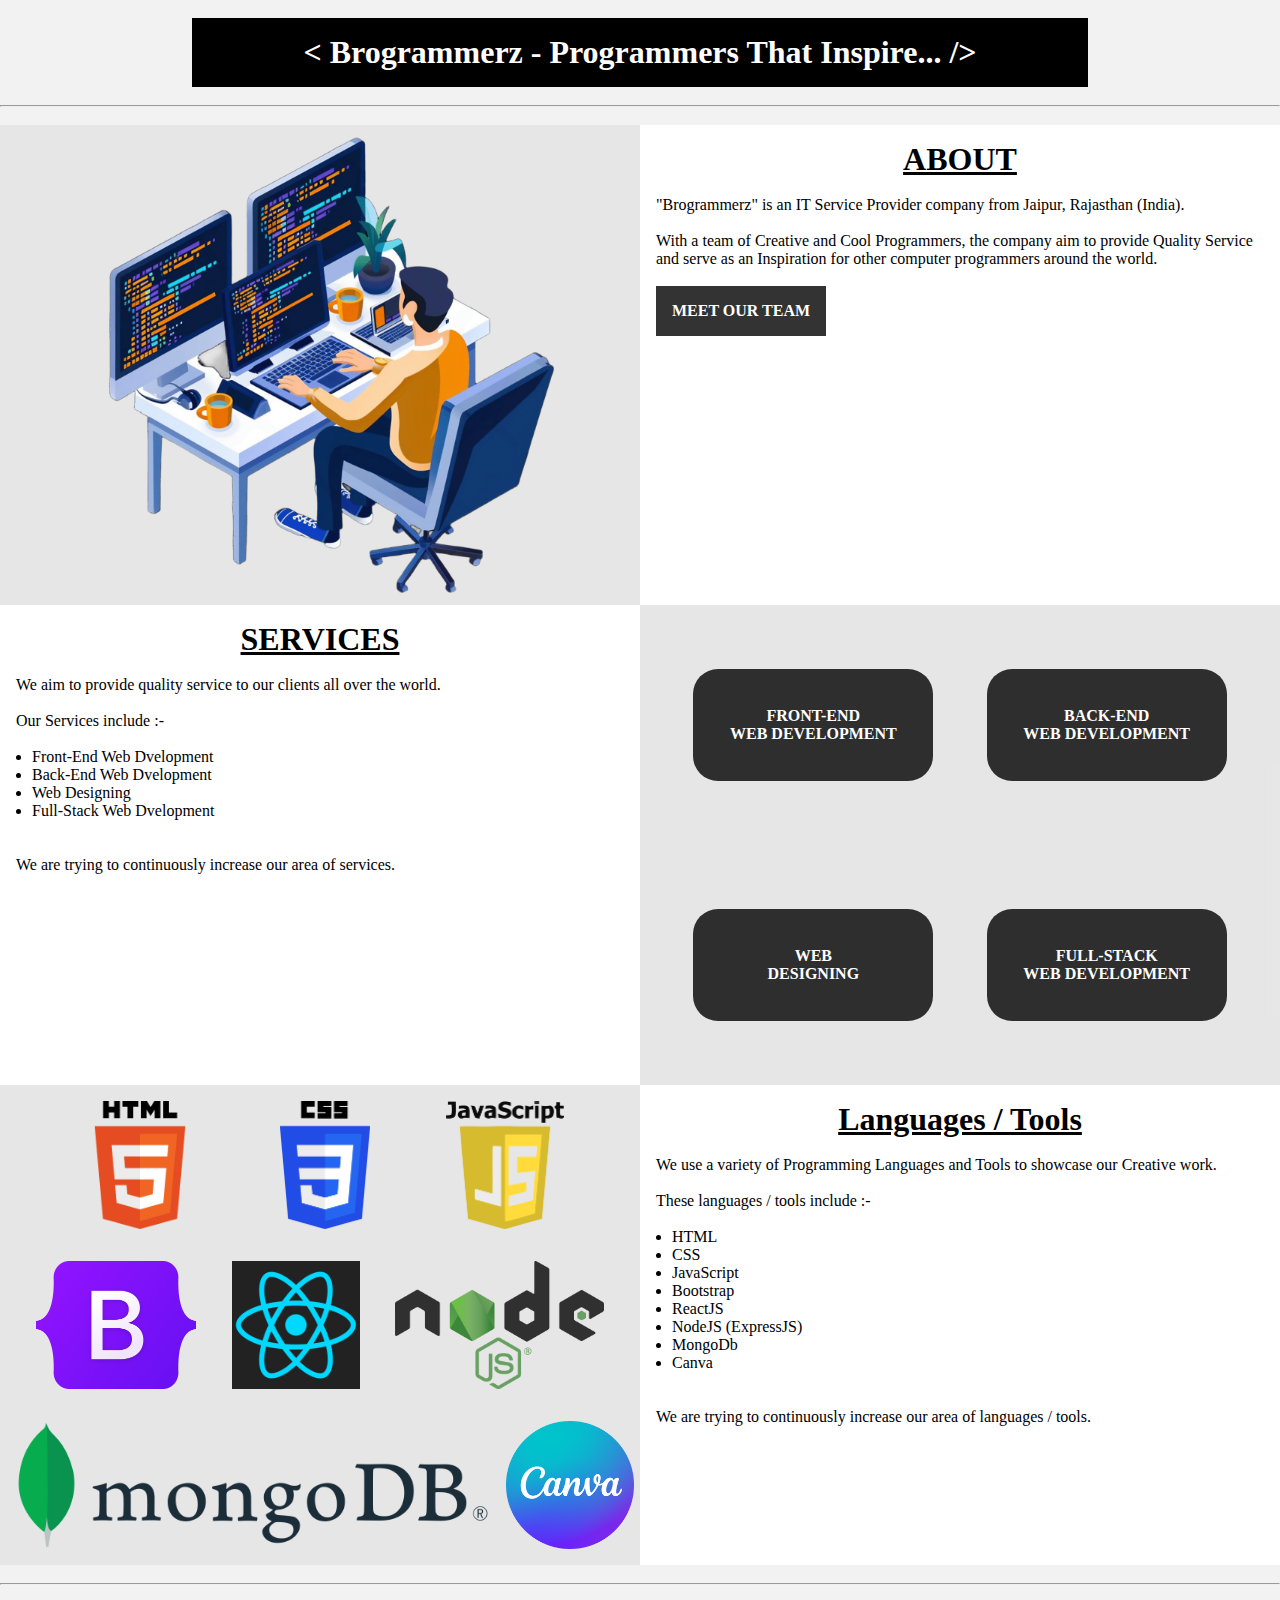
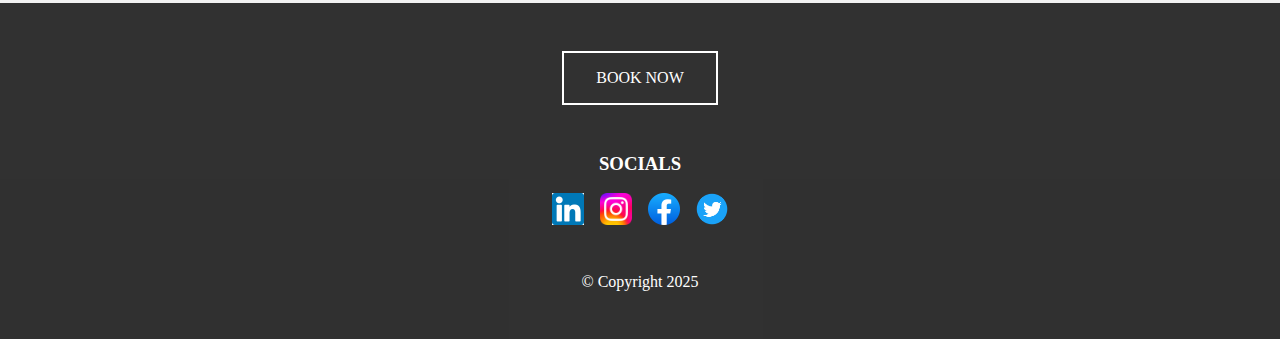
<file: index.html>
<!DOCTYPE html>

<head>

    <title>Brogrammerz - Programmers That Inspire...</title>

    <link rel="icon" href="Images/Icon.png">

    <link rel="stylesheet" href="style.css">

</head>

<body>

    <br>

    <nav class="nav-2">

        <h1>
            < Brogrammerz - Programmers That Inspire... />
        </h1>

    </nav>

    <br>

    <hr>

    <br>

    <div class="introduction">

        <div class="introduction-side-1">

            <img src="Images/Introduction Image.png" alt="Image Not Available">

        </div>

        <div class="introduction-side-2">

            <h1>ABOUT</h1>

            <br>

            <p>
                "Brogrammerz" is an IT Service Provider company from Jaipur, Rajasthan (India).
                <br> <br>
                With a team of Creative and Cool Programmers, the company aim to provide Quality Service and serve as an
                Inspiration for other computer programmers around the world.
            </p>

            <br>

            <a href="Team.html">

                <button>MEET OUR TEAM</button>

            </a>

        </div>

    </div>

    <div class="services">

        <div class="services-side-1">

            <h1>SERVICES</h1>

            <br>

            <p>
                We aim to provide quality service to our clients all over the world.
                <br> <br>
                Our Services include :-
                <br> <br>
                <ul>
                <li>Front-End Web Dvelopment</li>
                <li>Back-End Web Dvelopment</li>
                <li>Web Designing</li>
                <li>Full-Stack Web Dvelopment</li>
                </ul>
                <br> <br>
                We are trying to continuously increase our area of services.
            </p>

        </div>

        <div class="services-side-2">

            <div class="service-box">

                <div class="service">FRONT-END <br> WEB DEVELOPMENT</div>

                <div class="service">BACK-END <br> WEB DEVELOPMENT</div>

            </div>

            <div class="service-box">

                <div class="service">WEB <br> DESIGNING</div>

                <div class="service">FULL-STACK <br> WEB DEVELOPMENT</div>

            </div>

        </div>

    </div>

    <div class="languages">

        <div class="languages-side-1">

            <div class="language-box">

                <img src="Images/HTML.png" alt="Image Not Available">

                <img src="Images/CSS.png" alt="Image Not Available">

                <img src="Images/JavaScript.png" alt="Image Not Available">

            </div>

            <div class="language-box">

                <img src="Images/Bootstrap.png" alt="Image Not Available">

                <img src="Images/React JS.png" alt="Image Not Available">

                <img src="Images/Node JS.png" alt="Image Not Available">

            </div>

            <div class="language-box">

                <img src="Images/MongoDB.png" alt="Image Not Available">

                <img src="Images/Canva.png" alt="Image Not Available">

            </div>

        </div>

        <div class="languages-side-2">

            <h1>Languages / Tools</h1>

            <br>

            <p>
                We use a variety of Programming Languages and Tools to showcase our Creative work.
                <br> <br>
                These languages / tools include :-
                <br> <br>
                <ul>
                <li>HTML</li>
                <li>CSS</li>
                <li>JavaScript</li>
                <li>Bootstrap</li>
                <li>ReactJS</li>
                <li>NodeJS (ExpressJS)</li>
                <li>MongoDb</li>
                <li>Canva</li>
                </ul>
                <br> <br>
                We are trying to continuously increase our area of languages / tools.
            </p>

        </div>

    </div>

    <br>

    <hr>

    <br>

    <footer>

        <div class="btn-box">

            <a href="Booking.html">

                <button>BOOK NOW</button>
            
            </a>

        </div>

        <div class="socials-box">

            <h3>SOCIALS</h3>

            <br>

            <div class="socials">

                <div class="social">

                    <a href="https://www.linkedin.com/company/thebrogrammerz/" target="_blank">

                        <img src="Images/LinkedIn (Icon).png" alt="Image Not Available">

                    </a>

                </div>

                <div class="social">

                    <a href="https://www.instagram.com/thebrogrammerz/" target="_blank">

                        <img src="Images/Instagram (Icon).png" alt="Image Not Available">

                    </a>

                </div>

                <div class="social">

                    <a href="https://www.facebook.com/thebrogrammerz/" target="_blank">

                        <img src="Images/Facebook (Icon).png" alt="Image Not Available">

                    </a>

                </div>

                <div class="social">

                    <a href="https://x.com/thebrogrammerz/" target="_blank">

                        <img src="Images/Twitter (Icon).png" alt="Image Not Available">

                    </a>

                </div>

            </div>

        </div>

        <div class="copyright">

            <p>© Copyright 2025</p>

        </div>

    </footer>

</body>

</html>
</file>
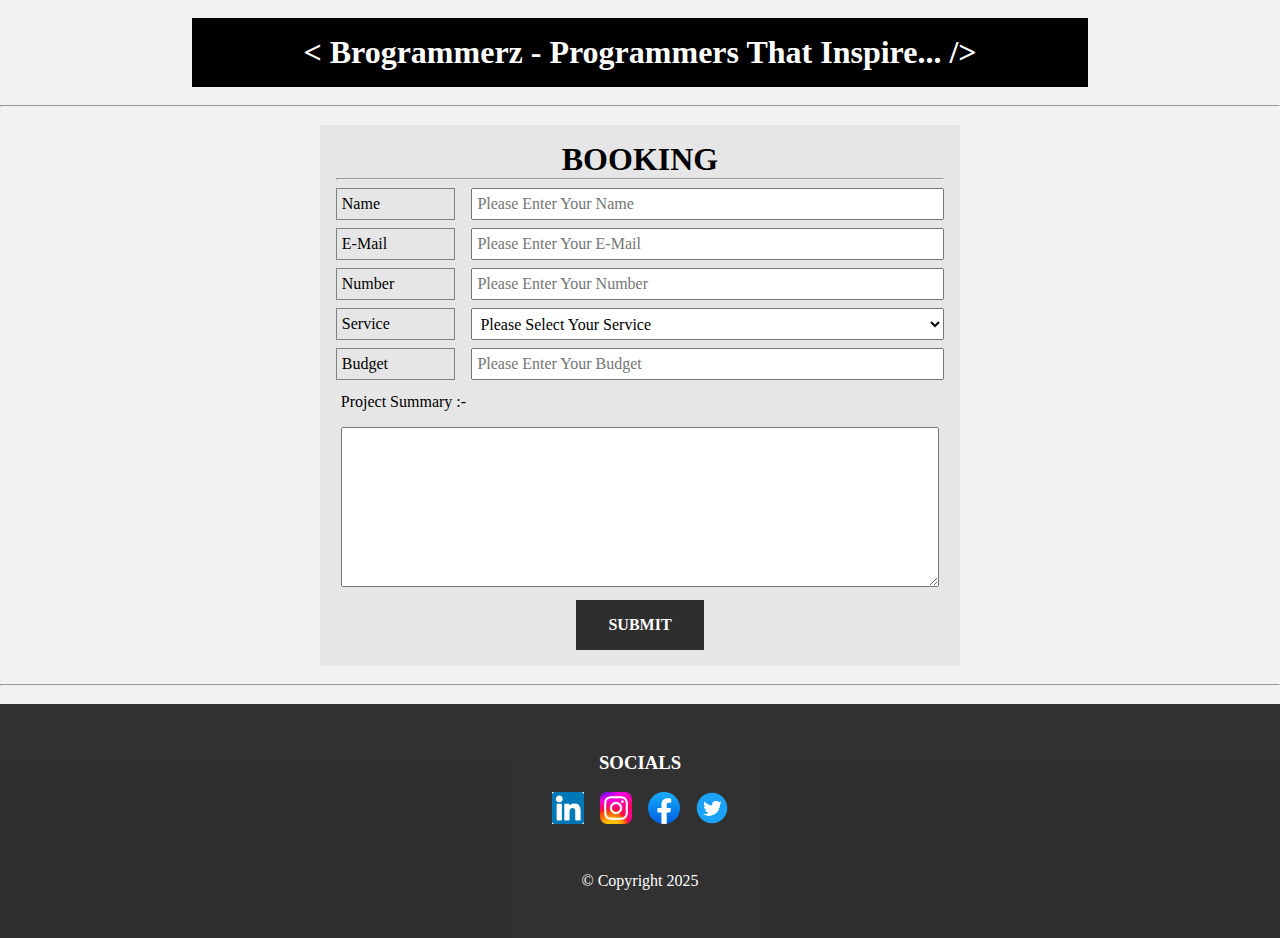
<file: Booking.html>
<!DOCTYPE html>

<head>

    <title>Brogrammerz - Programmers That Inspire...</title>

    <link rel="icon" href="Images/Icon.png">

    <link rel="stylesheet" href="Booking.css">

</head>

<body>

    <br>

    <nav class="nav-2">

        <h1>
            < Brogrammerz - Programmers That Inspire... />
        </h1>

    </nav>

    <br>

    <hr>

    <br>

    <form action="mailto:thebrogrammerz@gmail.com" method="post" enctype="text/plain">

        <h1>BOOKING</h1>

        <hr>

        <div class="form-row">

            <label class="label">Name</label>

            <input type="text" name="Name" class="input" placeholder="Please Enter Your Name" required>

        </div>

        <div class="form-row">

            <label class="label">E-Mail</label>

            <input type="email" name="E-Mail" class="input" placeholder="Please Enter Your E-Mail" required>

        </div>

        <div class="form-row">

            <label class="label">Number</label>

            <input type="number" name="Number" class="input" placeholder="Please Enter Your Number" required>

        </div>

        <div class="form-row">

            <label class="label">Service</label>

            <select name="Service" class="input" required>

                <option selected disabled>Please Select Your Service</option>

                <option>Front-End Web Development</option>

                <option>Back-End Web Development</option>

                <option>Web Designing</option>

                <option>Full-Stack Web Development</option>

            </select>

        </div>

        <div class="form-row">

            <label class="label">Budget</label>

            <input type="number" name="Budget" class="input" placeholder="Please Enter Your Budget" required>

        </div>

        <div class="project-summary">

            <label>Project Summary :-</label>

            <textarea name="Project-Summary" required></textarea>

        </div>

        <div class="submit-box">

            <input type="submit" id="submit" value="SUBMIT">

        </div>

    </form>

    <br>

    <hr>

    <br>

    <footer>

        <div class="socials-box">

            <h3>SOCIALS</h3>

            <br>

            <div class="socials">

                <div class="social">

                    <a href="https://www.linkedin.com/company/thebrogrammerz/" target="_blank">

                        <img src="Images/LinkedIn (Icon).png" alt="Image Not Available">

                    </a>

                </div>

                <div class="social">

                    <a href="https://www.instagram.com/thebrogrammerz/" target="_blank">

                        <img src="Images/Instagram (Icon).png" alt="Image Not Available">

                    </a>

                </div>

                <div class="social">

                    <a href="https://www.facebook.com/thebrogrammerz/" target="_blank">

                        <img src="Images/Facebook (Icon).png" alt="Image Not Available">

                    </a>

                </div>

                <div class="social">

                    <a href="https://x.com/thebrogrammerz/" target="_blank">

                        <img src="Images/Twitter (Icon).png" alt="Image Not Available">

                    </a>

                </div>

            </div>

        </div>

        <div class="copyright">

            <p>© Copyright 2025</p>

        </div>

    </footer>

</body>

</html>
</file>
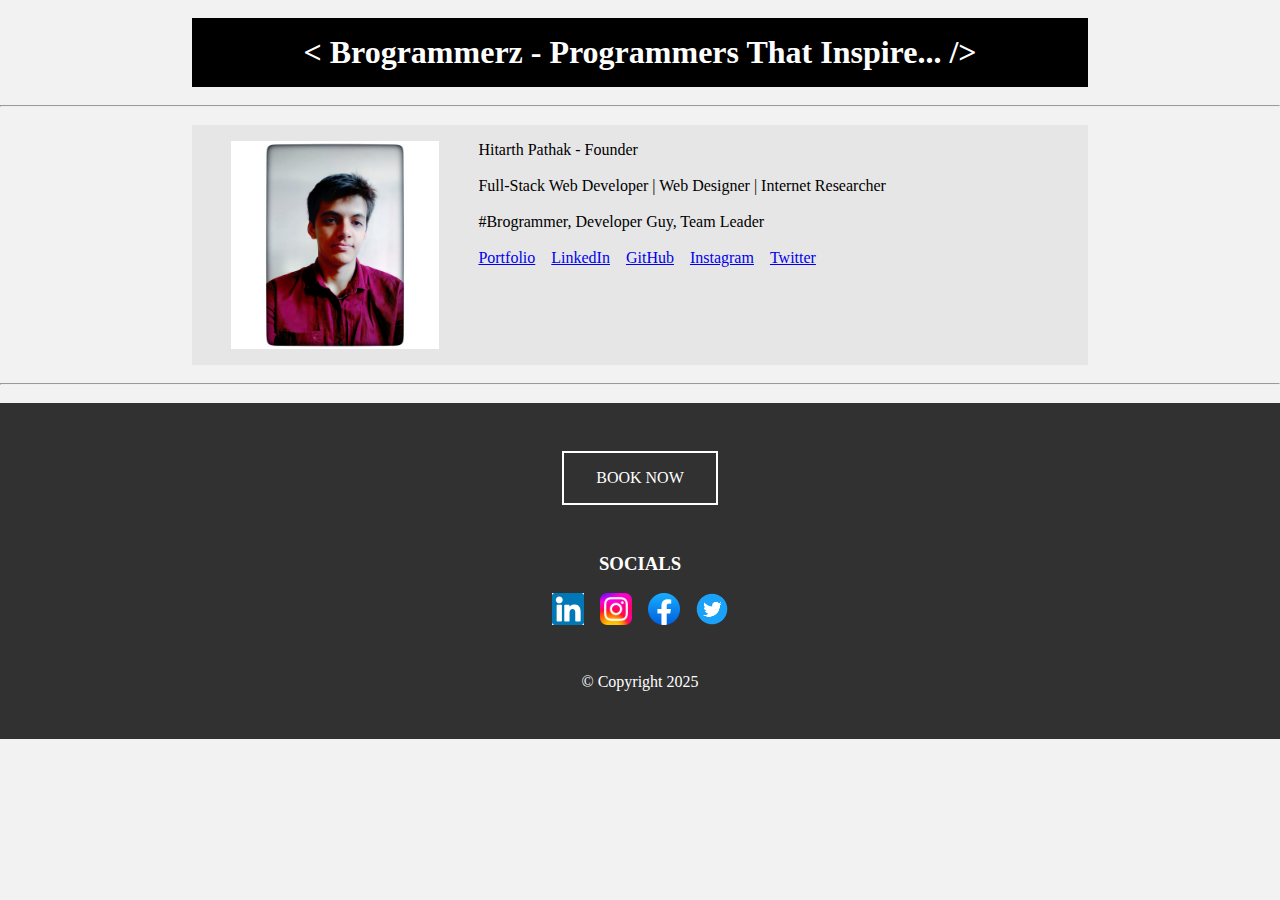
<file: Team.html>
<!DOCTYPE html>

<head>

    <title>Brogrammerz - Programmers That Inspire...</title>

    <link rel="icon" href="Images/Icon.png">

    <link rel="stylesheet" href="Team.css">

</head>

<body>

    <br>

    <nav class="nav-2">

        <h1>
            < Brogrammerz - Programmers That Inspire... />
        </h1>

    </nav>

    <br>

    <hr>

    <br>

    <div class="team-members">

        <div class="member">

            <div class="img-box">

                <img src="Images/HITARTH (PROFILE).jpg" alt="Image Not Available">

            </div>

            <div class="info">

                <p>
                    Hitarth Pathak - Founder
                    <br> <br>
                    Full-Stack Web Developer | Web Designer | Internet Researcher
                    <br> <br>
                    #Brogrammer, Developer Guy, Team Leader
                    <br> <br>
                <div class="links">
                    <a href="https://hitarthpathak.github.io/" target="_blank">Portfolio</a>
                    <a href="https://www.linkedin.com/in/hitarth-pathak/" target="_blank">LinkedIn</a>
                    <a href="https://github.com/hitarthpathak/" target="_blank">GitHub</a>
                    <a href="https://instagram.com/thehitarthpathak/" target="_blank">Instagram</a>
                    <a href="https://x.com/itsmehitarth/" target="_blank">Twitter</a>
                </div>
                </p>

            </div>

        </div>

    </div>

    <br>

    <hr>

    <br>

    <footer>

        <div class="btn-box">

            <a href="Booking.html">

                <button>BOOK NOW</button>

            </a>

        </div>

        <div class="socials-box">

            <h3>SOCIALS</h3>

            <br>

            <div class="socials">

                <div class="social">

                    <a href="https://www.linkedin.com/company/thebrogrammerz/" target="_blank">

                        <img src="Images/LinkedIn (Icon).png" alt="Image Not Available">

                    </a>

                </div>

                <div class="social">

                    <a href="https://www.instagram.com/thebrogrammerz/" target="_blank">

                        <img src="Images/Instagram (Icon).png" alt="Image Not Available">

                    </a>

                </div>

                <div class="social">

                    <a href="https://www.facebook.com/thebrogrammerz/" target="_blank">

                        <img src="Images/Facebook (Icon).png" alt="Image Not Available">

                    </a>

                </div>

                <div class="social">

                    <a href="https://x.com/thebrogrammerz/" target="_blank">

                        <img src="Images/Twitter (Icon).png" alt="Image Not Available">

                    </a>

                </div>

            </div>

        </div>

        <div class="copyright">

            <p>© Copyright 2025</p>

        </div>

    </footer>

</body>

</html>
</file>
<file: style.css>
* {
    margin: 0;
    padding: 0;
    box-sizing: border-box;
    font-family: 'Times New Roman';
}

body {
    height: 100%;
    width: 100%;
    background-color: rgba(130, 130, 130, 0.100);
}

a {
    color: white;
    text-decoration: none;
}

/* ------------------------------------------------------------------------------------------------ */

.nav-2 {
    height: auto;
    width: 70%;
    margin: auto;
    padding: 1rem;
    text-align: center;
    background-color: black;
    color: white;
}

/* ------------------------------------------------------------------------------------------------ */

.introduction {
    border-bottom: none;
    height: 30rem;
    width: 100%;
    margin: auto;
    display: flex;
    align-items: center;
    justify-content: center;
}

.introduction-side-1 {
    height: 100%;
    width: 50%;
    background-color: rgba(130, 130, 130, 0.100);
    display: flex;
    align-items: center;
    justify-content: center;
}

.introduction-side-1 img {
    height: 100%;
    width: auto;
}

.introduction-side-2 {
    height: 100%;
    width: 50%;
    padding: 1rem;
    background-color: white;
}

.introduction-side-2 h1 {
    text-align: center;
    text-decoration: underline;
}

.introduction-side-2 button {
    border: none;
    height: auto;
    width: auto;
    padding: 1rem;
    font-size: 1rem;
    font-weight: bold;
    background-color: rgba(0, 0, 0, 0.800);
    color: white;
    cursor: pointer;
}

/* ------------------------------------------------------------------------------------------------ */

.services {
    border-bottom: none;
    height: 30rem;
    width: 100%;
    margin: auto;
    display: flex;
    align-items: center;
    justify-content: center;
}

.services-side-1 {
    height: 100%;
    width: 50%;
    padding: 1rem;
    background-color: white;
}

.services-side-1 h1 {
    text-align: center;
    text-decoration: underline;
}

.services-side-1 li {
    margin-left: 1rem;
}

.services-side-2 {
    height: 100%;
    width: 50%;
    background-color: rgba(130, 130, 130, 0.100);
}

.service-box {
    height: 15rem;
    width: auto;
    padding: 1rem;
    display: flex;
    align-items: center;
    justify-content: space-evenly;
    gap: 1rem;
}

.service {
    border-radius: 25px;
    height: 7rem;
    width: 15rem;
    display: flex;
    align-items: center;
    justify-content: center;
    text-align: center;
    font-weight: bold;
    background-color: rgba(0, 0, 0, 0.800);
    color: white;
}

.service:hover {
    background-color: white;
    color: black;
}

/* ------------------------------------------------------------------------------------------------ */

.languages {
    height: 30rem;
    width: 100%;
    display: flex;
    align-items: center;
    justify-content: center;
}

.languages-side-1 {
    height: 100%;
    width: 50%;
    background-color: rgba(130, 130, 130, 0.100);
}

.language-box {
    height: 10rem;
    width: auto;
    padding: 1rem;
    display: flex;
    align-items: center;
    justify-content: space-evenly;
    gap: 1rem;
}

.language-box img {
    height: 100%;
    width: auto;
}

.languages-side-2 {
    height: 100%;
    width: 50%;
    background-color: white;
    padding: 1rem;
}

.languages-side-2 h1 {
    text-align: center;
    text-decoration: underline;
}

.languages-side-2 li {
    margin-left: 1rem;
}

/* ------------------------------------------------------------------------------------------------ */

footer {
    height: auto;
    width: 100%;
    background-color: rgba(0, 0, 0, 0.800);
    color: white;
}

.btn-box {
    height: auto;
    width: auto;
    text-align: center;
    padding: 3rem;
}

.btn-box button {
    border: 2px solid white;
    height: auto;
    width: auto;
    padding: 1rem 2rem;
    font-size: 1rem;
    cursor: pointer;
    background-color: transparent;
    color: white;
}

.btn-box button:hover {
    background-color: white;
    color: black;
}

.socials-box {
    height: auto;
    width: auto;
}

.socials-box h3 {
    text-align: center;
}

.socials {
    height: auto;
    width: auto;
    display: flex;
    align-items: center;
    justify-content: center;
    gap: 1rem;
}

.social {
    height: 2rem;
    width: 2rem;
}

.social img {
    height: auto;
    width: 100%;
}

.copyright {
    height: auto;
    width: 100%;
    text-align: center;
    padding: 3rem;
}
</file>
<file: Booking.css>
* {
    margin: 0;
    padding: 0;
    box-sizing: border-box;
    font-family: 'Times New Roman';
}

body {
    height: 100%;
    width: 100%;
    background-color: rgba(130, 130, 130, 0.100);
}

/* ------------------------------------------------------------------------------------------------ */

.nav-2 {
    height: auto;
    width: 70%;
    margin: auto;
    padding: 1rem;
    text-align: center;
    background-color: black;
    color: white;
}

/* ------------------------------------------------------------------------------------------------ */

form {
    height: auto;
    width: 50%;
    margin: auto;
    padding: 1rem;
    background-color: rgba(130, 130, 130, 0.100);
}

form h1 {
    text-align: center;
}

.form-row {
    height: 2rem;
    width: 100%;
    display: flex;
    align-items: center;
    justify-content: start;
    gap: 1rem;
    margin: 0.5rem 0;
}

.form-row .label {
    border: 1px solid gray;
    height: 100%;
    width: 20%;
    display: flex;
    align-items: center;
    justify-content: start;
    padding: 0.3rem;
}

.form-row .input {
    height: 100%;
    width: 80%;
    display: flex;
    align-items: center;
    justify-content: start;
    font-size: 1rem;
    padding: 0.3rem;
    outline: none;
}

.project-summary {
    height: auto;
    width: 100%;
    display: flex;
    align-items: start;
    justify-content: center;
    gap: 1rem;
    flex-direction: column;
    margin: 0.5rem 0;
    padding: 0.3rem;
}

.project-summary textarea {
    height: 10rem;
    width: 100%;
    display: flex;
    align-items: center;
    justify-content: start;
    font-size: 1rem;
    padding: 0.3rem;
    outline: none;
}

.submit-box {
    height: auto;
    width: auto;
    text-align: center;
}

#submit {
    border: none;
    height: auto;
    width: auto;
    padding: 1rem 2rem;
    font-size: 1rem;
    font-weight: bold;
    background-color: rgba(0, 0, 0, 0.800);
    color: white;
    cursor: pointer;
}

/* ------------------------------------------------------------------------------------------------ */

footer {
    height: auto;
    width: 100%;
    background-color: rgba(0, 0, 0, 0.800);
    color: white;
    padding-top: 3rem;
}

.socials-box {
    height: auto;
    width: auto;
}

.socials-box h3 {
    text-align: center;
}

.socials {
    height: auto;
    width: auto;
    display: flex;
    align-items: center;
    justify-content: center;
    gap: 1rem;
}

.social {
    height: 2rem;
    width: 2rem;
}

.social img {
    height: auto;
    width: 100%;
}

.copyright {
    height: auto;
    width: 100%;
    text-align: center;
    padding: 3rem;
}
</file>
<file: Team.css>
* {
    margin: 0;
    padding: 0;
    box-sizing: border-box;
    font-family: 'Times New Roman';
}

body {
    height: 100%;
    width: 100%;
    background-color: rgba(130, 130, 130, 0.100);
}

/* ------------------------------------------------------------------------------------------------ */

.nav-2 {
    height: auto;
    width: 70%;
    margin: auto;
    padding: 1rem;
    text-align: center;
    background-color: black;
    color: white;
}

/* ------------------------------------------------------------------------------------------------ */

.team-members {
    height: auto;
    width: 70%;
    margin: auto;
    display: flex;
    align-items: center;
    justify-content: center;
    flex-direction: column;
    gap: 1rem;
}

.team-members .member {
    height: 15rem;
    width: 100%;
    display: flex;
    align-items: center;
    justify-content: center;
    gap: 1rem;
    background-color: rgba(130, 130, 130, 0.100);
    padding: 1rem;
}

.member .img-box {
    height: 100%;
    width: 30%;
    display: flex;
    align-items: center;
    justify-content: center;
}

.img-box img {
    height: 100%;
    width: auto;
}

.member .info {
    height: 100%;
    width: 70%;
}

.info .links {
    height: auto;
    width: auto;
    display: flex;
    align-items: center;
    justify-content: start;
    gap: 1rem;
}

/* ------------------------------------------------------------------------------------------------ */

footer {
    height: auto;
    width: 100%;
    background-color: rgba(0, 0, 0, 0.800);
    color: white;
}

.btn-box {
    height: auto;
    width: auto;
    text-align: center;
    padding: 3rem;
}

.btn-box button {
    border: 2px solid white;
    height: auto;
    width: auto;
    padding: 1rem 2rem;
    font-size: 1rem;
    cursor: pointer;
    background-color: transparent;
    color: white;
}

.btn-box button:hover {
    background-color: white;
    color: black;
}

.socials-box {
    height: auto;
    width: auto;
}

.socials-box h3 {
    text-align: center;
}

.socials {
    height: auto;
    width: auto;
    display: flex;
    align-items: center;
    justify-content: center;
    gap: 1rem;
}

.social {
    height: 2rem;
    width: 2rem;
}

.social img {
    height: auto;
    width: 100%;
}

.copyright {
    height: auto;
    width: 100%;
    text-align: center;
    padding: 3rem;
}
</file>
